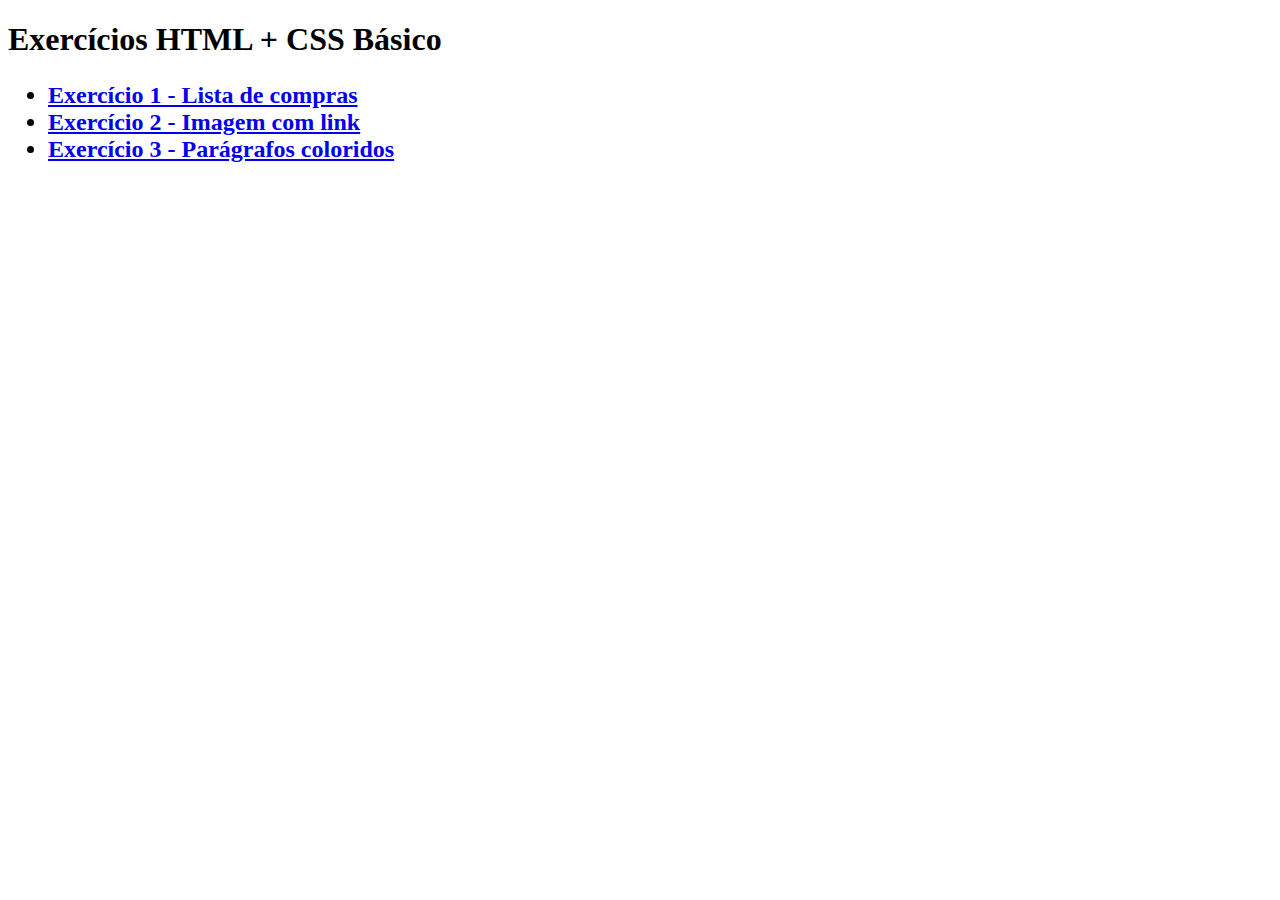
<file: index.html>
<!DOCTYPE html>
<html lang="en">
<head>
    <meta charset="UTF-8">
    <meta http-equiv="X-UA-Compatible" content="IE=edge">
    <meta name="viewport" content="width=device-width, initial-scale=1.0">
    <title>Exercícios HTML + CSS Básico</title>
</head>
<body>
    <h1>Exercícios HTML + CSS Básico</h1>

    <h2><ul>
        <li><a href = "./exercicio-1-lista-de-compras/index.html" target = "_blank"> Exercício 1 - Lista de compras</a></li>
        <li><a href = "./exercicio-2-imagem-com-link/index.html" target = "_blank"> Exercício 2 - Imagem com link</a></li>
        <li><a href = "./exercicio-3-paragrafos-coloridos/index.html" target = "_blank"> Exercício 3 - Parágrafos coloridos</a></li>
    </ul></h2>
</body>
</html>
</file>
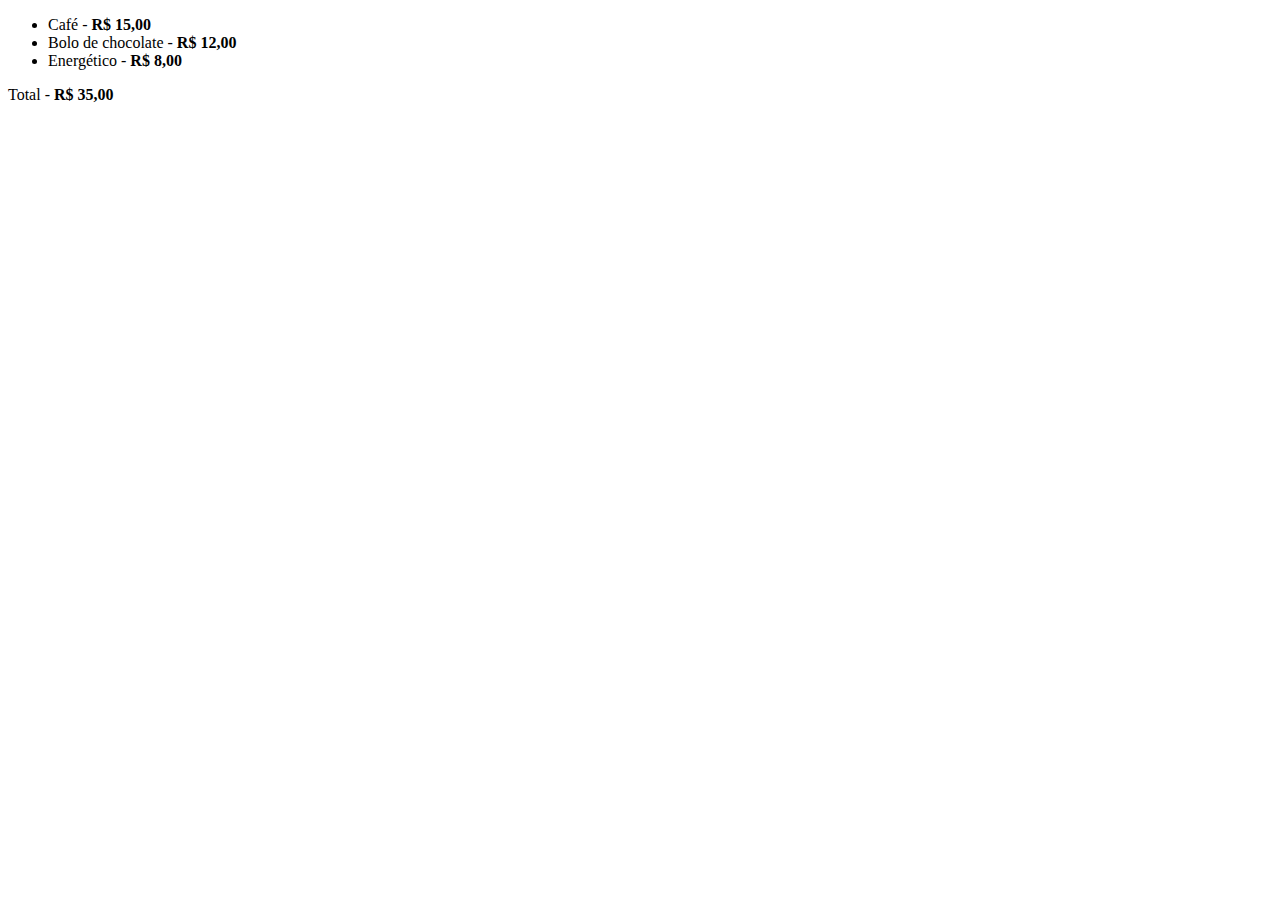
<file: exercicio-1-lista-de-compras/index.html>
<!DOCTYPE html>
<html lang="en">
<head>
    <meta charset="UTF-8">
    <meta http-equiv="X-UA-Compatible" content="IE=edge">
    <meta name="viewport" content="width=device-width, initial-scale=1.0">
    <title>Lista de compras</title>
</head>
<body>
    <ul>
        <li>Café - <strong>R$ 15,00</strong></li>
        <li>Bolo de chocolate - <strong>R$ 12,00</strong></li>
        <li>Energético - <strong>R$ 8,00</strong></li>
    </ul>

    <p>Total - <strong>R$ 35,00</strong></p>
</body>
</html>
</file>
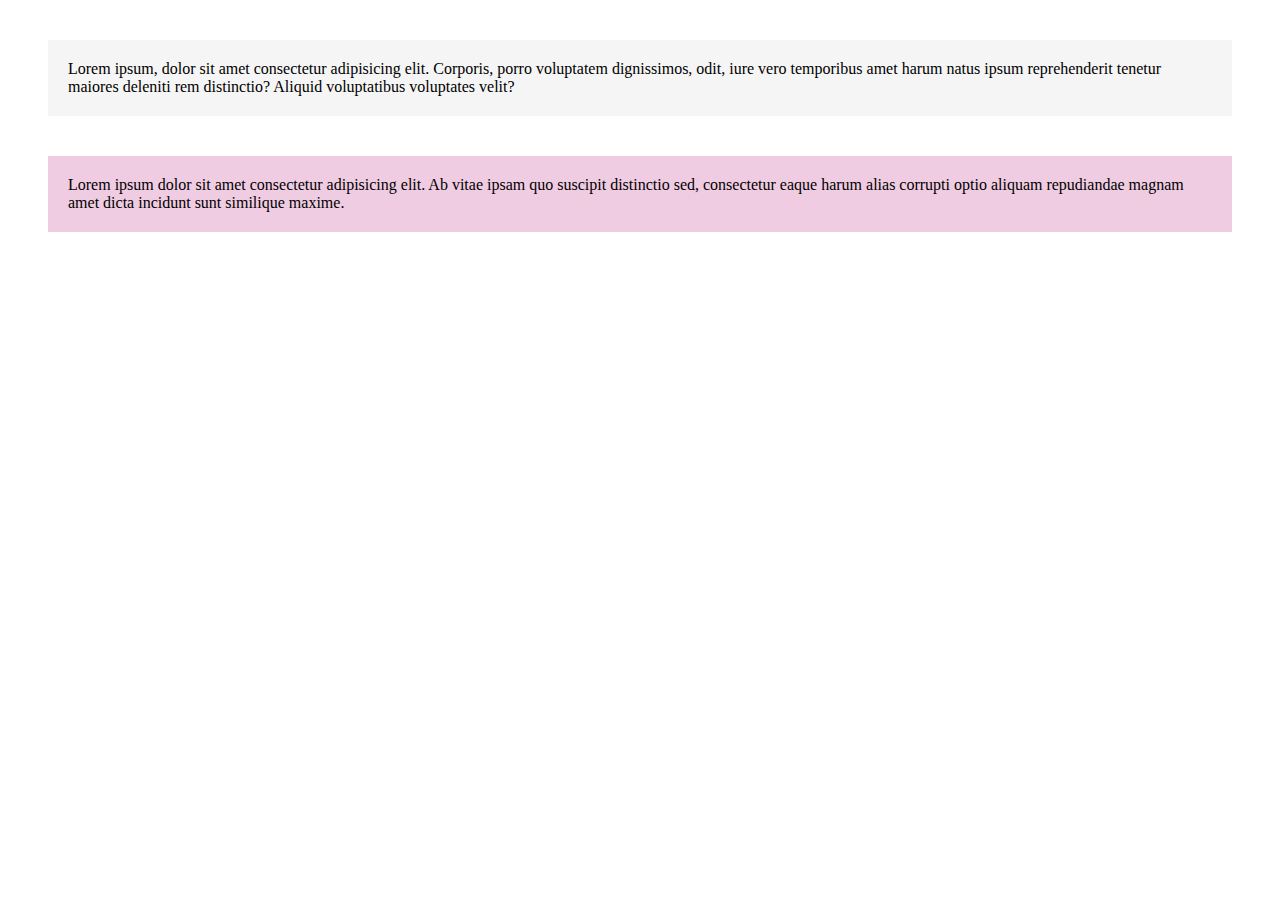
<file: exercicio-3-paragrafos-coloridos/index.html>
<!DOCTYPE html>
<html lang="en">
<head>
    <meta charset="UTF-8">
    <meta http-equiv="X-UA-Compatible" content="IE=edge">
    <meta name="viewport" content="width=device-width, initial-scale=1.0">
    <title>Exercício parágrafos coloridos</title>

    <link rel="stylesheet" href="style.css">
</head>
<body>
    <p class="texto paragrafo-padrao">Lorem ipsum, dolor sit amet consectetur adipisicing elit. Corporis, porro voluptatem dignissimos, odit, iure vero temporibus amet harum natus ipsum reprehenderit tenetur maiores deleniti rem distinctio? Aliquid voluptatibus voluptates velit?</p>

    <p class="texto paragrafo-destacado">Lorem ipsum dolor sit amet consectetur adipisicing elit. Ab vitae ipsam quo suscipit distinctio sed, consectetur eaque harum alias corrupti optio aliquam repudiandae magnam amet dicta incidunt sunt similique maxime.</p>
</body>
</html>
</file>
<file: exercicio-3-paragrafos-coloridos/style.css>
.texto {
    margin:40px;
    padding: 20px;
}

.paragrafo-padrao {
    background-color: #f5f5f5;
}

.paragrafo-destacado {
    background-color: #f0cce2;
}
</file>
